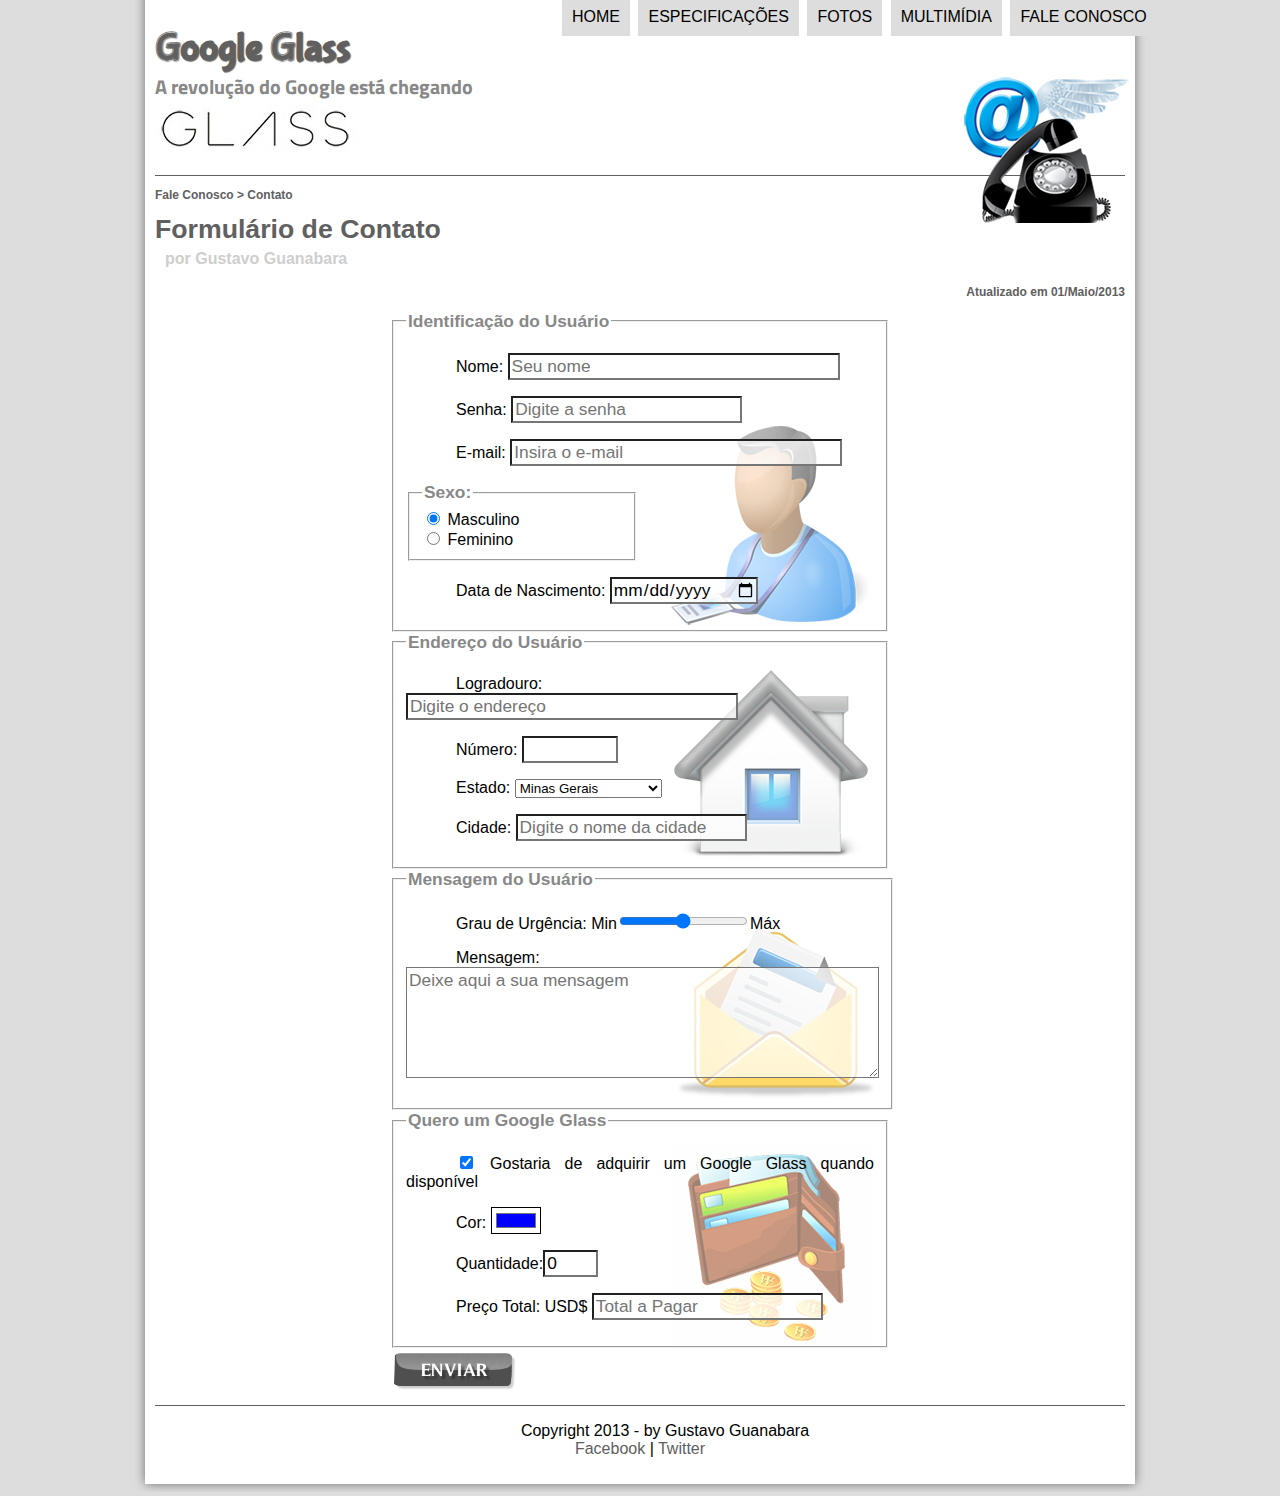
<file: fale-conosco.html>
<!DOCTYPE html>
<html lang="pt-br">
<head>
	<meta charset="UTF-8"/>
		<title>Tudo Sobre Google Glass</title>
	<link rel="stylesheet" href="_css/estilo.css"/>
	<link rel="stylesheet" href="_css/form.css" />
	<script language="javascript" src="_javascript/funcoes.js"></script>
	<script>
		function calc_total() {
			var qtd = parseInt(document.getElementById('cQtd').value);
			tot = qtd * 1500;
			document.getElementById('cPrec').value = tot;
		}
	</script>
</head>
<body>
	<div id="interface">
		<header id="cabecalho">
			<hgroup>
				<h1>Google Glass</h1>
				<h2>A revolução do Google está chegando</h2>
			</hgroup>
			<img id="icone" src="_imagens/contato.png">
			<nav id="menu">
				<h1>Menu Principal</h1>
					<ul>
						<li onmouseover="mudaFoto('_imagens/home.png')" onmouseout="mudaFoto('_imagens/contato.png')">
							<a href="index.html">Home</a>
						</li>
						<li onmouseover="mudaFoto('_imagens/especificacoes.png')" onmouseout="mudaFoto('_imagens/contato.png')">
							<a href="specs.html">Especificações</a>
						</li>
						<li onmouseover="mudaFoto('_imagens/fotos.png')" onmouseout="mudaFoto('_imagens/contato.png')">
							<a href="fotos.html">Fotos</a>
						</li>
						<li onmouseover="mudaFoto('_imagens/multimidia.png')" onmouseout="mudaFoto('_imagens/contato.png')">
							<a href="multimidia.html">Multimídia</a>
						</li>
						<li onmouseover="mudaFoto('_imagens/contato.png')" onmouseout="mudaFoto('_imagens/contato.png')">
							<a href="fale-conosco.html">Fale conosco</a>
						</li>
					</ul>
			</nav>
		</header>
		<section id="corpo-full">
			<article id="noticia-principal"> 
				<header id="cabecalho-artigo">
					<hgroup>
						<h3>Fale Conosco > Contato</h3> 
						<h1>Formulário de Contato</h1>
						<h2>por Gustavo Guanabara</h1>
						<h3 class="direita">Atualizado em 01/Maio/2013</h3>	
					</hgroup>
				</header>
			</article>
		</section>
		<form method="post" action="mailto:gustavo.santos264@fatec.sp.gov.br" oninput="calc_total();">
			<fieldset id="usuario"> 
				<legend><label for="cMasc">Identificação do Usuário</label></legend>
					<p>
						<label for="cNome">Nome:</label>
						<input type="text" name="tNome" id="cNome" size="30" maxlength="30" placeholder="Seu nome"/>
					</p>
					<p>
						<label for="cSenha">Senha:</label>
						<input type="password" name="tSenha" id="cSenha" size="20" maxlength="30" placeholder="Digite a senha"/>
					</p>
					<p>
						<label for="cEmail">E-mail:</label>
						<input type="email" name="tEmail" id="cEmail" size="30" maxlength="40" placeholder="Insira o e-mail"/>
					</p>
					<fieldset id="sexo">
						<legend>Sexo:</legend>
							<input type="radio" name="tSexo" id="cMasc" checked/>
							<label for="cMasc">Masculino</label>
							<br> 
							<input type="radio" name="tSexo" id="cFem"/> <label for="cFem">Feminino</label>
					</fieldset>
					<p>
						<label for="cData">Data de Nascimento:</label>
						<input type="date" name="tData" id="cData"/>
					</p>
			</fieldset>
			<fieldset id="endereco">
				<legend>Endereço do Usuário</legend>
					<p>
						<label for="cRua">Logradouro:</label>
						<input type="text" name="tRua" id="cRua" size="30" maxlength="80" placeholder="Digite o endereço"/>
					</p>
					<p>
						<label for="cNum">Número:</label>
						<input type="number" name="tNum" id="cNum" size="5" min="0" max="99999">
					</p>
					<p>
						<label for="cEst">Estado:</label>
						<select name="tEst" id="cEst">
							<optgroup label="Região Sudeste">
								<option value="RJ">Rio de Janeiro</option>
								<option value="SP">São Paulo</option>
								<option value="MG" selected>Minas Gerais</option>
							</optgroup>
							<optgroup label="Região Sul">
								<option value="PR">Paraná</option>
								<option value="SC">Santa Catarina</option>
								<option value="RS">Rio Grande do Sul</option>
							</optgroup>
						</select>
					</p>
					<p>
						<label for="cCid">Cidade:</label>
						<input type="text" name="tCid" id="cCid" maxlenght="40" size="20" placeholder="Digite o nome da cidade" list="cidades"/>
					</p>
					<datalist id="cidades">
						<option value="Uberlândia"></option>
						<option value="Belo Horizonte"></option>
						<option value="Ouro Preto"></option>
						<option value="Gov. Valadares"></option>
					</datalist>
			</fieldset>
			<fieldset id="mensagem">
				<legend>Mensagem do Usuário</legend>
				<p>
					<label for="cUrg">Grau de Urgência: </label>Min<input type="range" name="tUrg" id="cUrg" min="0" max="10" step="1">Máx
				</p>
				<p>
					<label for="cMsg">Mensagem:</label>
					<textarea name="tMsg" id="cMsg" cols="45" rows="5" placeholder="Deixe aqui a sua mensagem"></textarea>
				</p>
			</fieldset>
			<fieldset id="pedido">
				<legend>Quero um Google Glass</legend>
					<p><input type="checkbox" name="tPed" id="cPed" checked>
					<label for="cPed">Gostaria de adquirir um Google Glass quando disponível</label></p> 
					<p><label for="cCor">Cor:</label>
					<input type="color" name="tCor" id="cCor" value="#0000FF"></p>
					<p><label for="cQtd">Quantidade:</label><input type="number" name="tQtd" id="cQtd" min="0" max="5" value="0"></p>
					<p><label for="cPrec">Preço Total: USD$ </label><input type="text" name="tPrec" id="cPrec" placeholder="Total a Pagar" readonly></p>
			</fieldset>
			<input type="image" src="_imagens/botao-enviar.png" name="tEnviar">
		</form>
		<footer id="rodape">
			<p>Copyright 2013 - by Gustavo Guanabara<br/>
			<a href="http://facebook.com/cursoemvideo" target="_blank">Facebook</a> | 
			<a href="http://twitter.com/cursoemvideo" target="_blank">Twitter</a></p>
		</footer>
	</div>
</body>
</html>
</file>
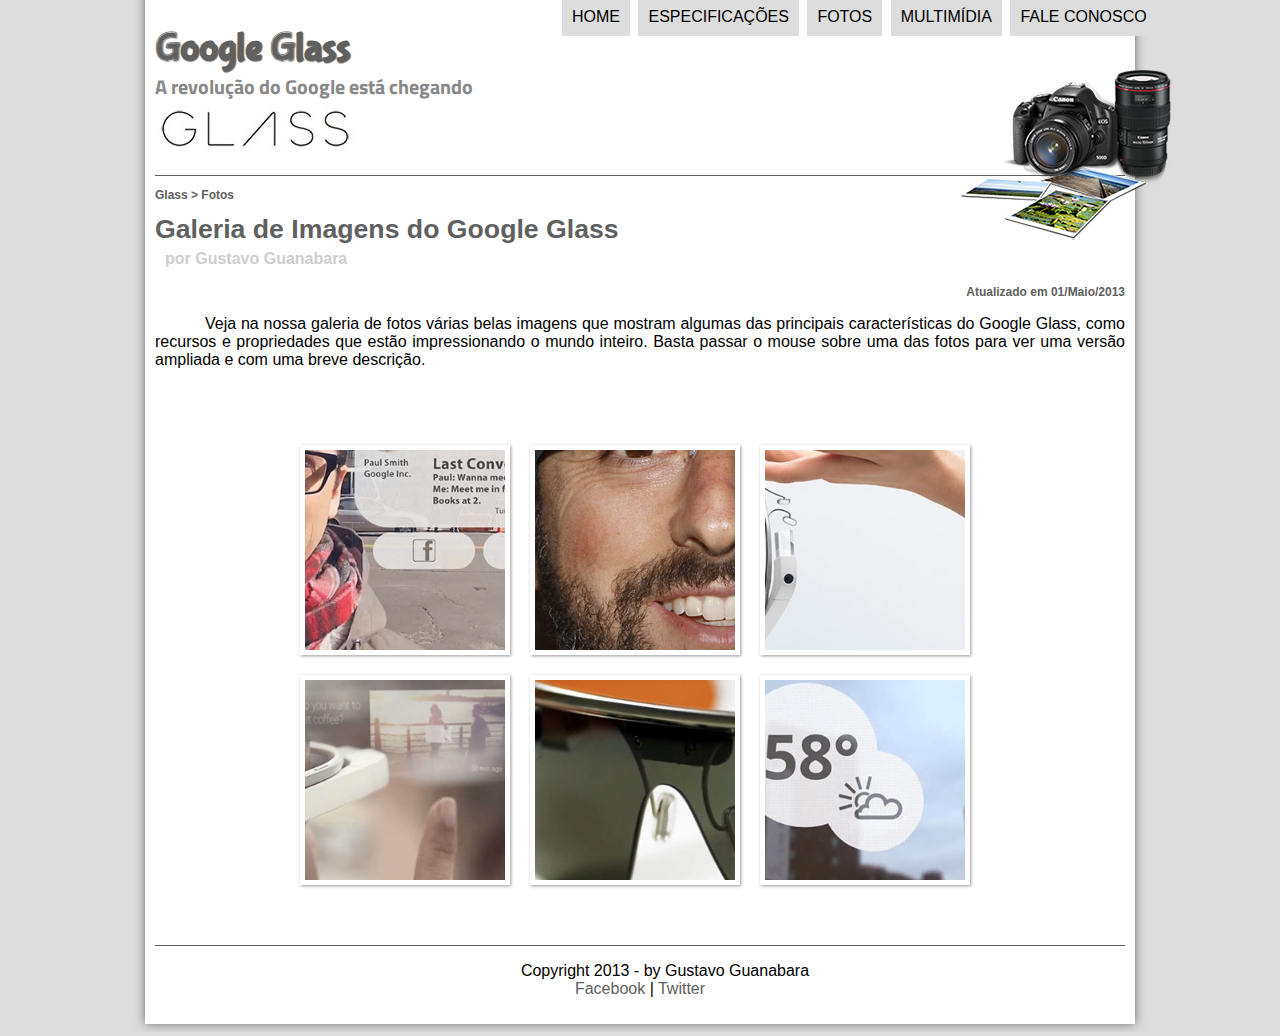
<file: fotos.html>
<!DOCTYPE html>
<html lang="pt-br">
<head>
	<meta charset="UTF-8"/>
		<title>Tudo Sobre Google Glass</title>
	<link rel="stylesheet" href="_css/estilo.css"/>
	<link rel="stylesheet" href="_css/fotos.css"/>
	<script language="javascript" src="_javascript/funcoes.js"></script>
</head>
<body>
	<div id="interface">
		<header id="cabecalho">
			<hgroup>
				<h1>Google Glass</h1>
				<h2>A revolução do Google está chegando</h2>
			</hgroup>
			<img id="icone" src="_imagens/fotos.png">
			<nav id="menu">
				<h1>Menu Principal</h1>
					<ul>
						<li onmouseover="mudaFoto('_imagens/home.png')" onmouseout="mudaFoto('_imagens/fotos.png')">
							<a href="index.html">Home</a>
						</li>
						<li onmouseover="mudaFoto('_imagens/especificacoes.png')" onmouseout="mudaFoto('_imagens/fotos.png')">
							<a href="specs.html">Especificações</a>
						</li>
						<li onmouseover="mudaFoto('_imagens/fotos.png')" onmouseout="mudaFoto('_imagens/fotos.png')">
							<a href="fotos.html">Fotos</a>
						</li>
						<li onmouseover="mudaFoto('_imagens/multimidia.png')" onmouseout="mudaFoto('_imagens/fotos.png')">
							<a href="multimidia.html">Multimídia</a>
						</li>
						<li onmouseover="mudaFoto('_imagens/contato.png')" onmouseout="mudaFoto('_imagens/fotos.png')">
							<a href="fale-conosco.html">Fale conosco</a>
						</li>
					</ul>
			</nav>
		</header>
		<section id="corpo-full">
			<article id="noticia-principal"> 
				<header id="cabecalho-artigo">
					<hgroup>
						<h3>Glass > Fotos</h3>
						<h1>Galeria de Imagens do Google Glass</h1>
						<h2>por Gustavo Guanabara</h1>
						<h3 class="direita">Atualizado em 01/Maio/2013</h3>
					</hgroup>
				</header>
				<p>Veja na nossa galeria de fotos várias belas imagens que mostram algumas das principais características do Google Glass, como recursos e propriedades que estão impressionando o mundo inteiro. Basta passar o mouse sobre uma das fotos para ver uma versão ampliada e com uma breve descrição.</p>
				<ul id="album-fotos">
					<li id="foto1"><span>Agenda e lembretes</span></li>
					<li id="foto2"><span>Sergey Brin usando o Glass</span></li>
					<li id="foto3"><span>Leve e compacto</span></li>
					<li id="foto4"><span>Sensação de uma tela de 50"</span></li>
					<li id="foto5"><span>Vários tipos de lente</span></li>
					<li id="foto6"><span>Informações importantes</span></li>
				</ul>
			</article>
		</section>
		<footer id="rodape">
			<p>Copyright 2013 - by Gustavo Guanabara<br/>
			<a href="http://facebook.com/cursoemvideo" target="_blank">Facebook</a> | 
			<a href="http://twitter.com/cursoemvideo" target="_blank">Twitter</a></p>
		</footer>
	</div>
</body>
</html>
</file>
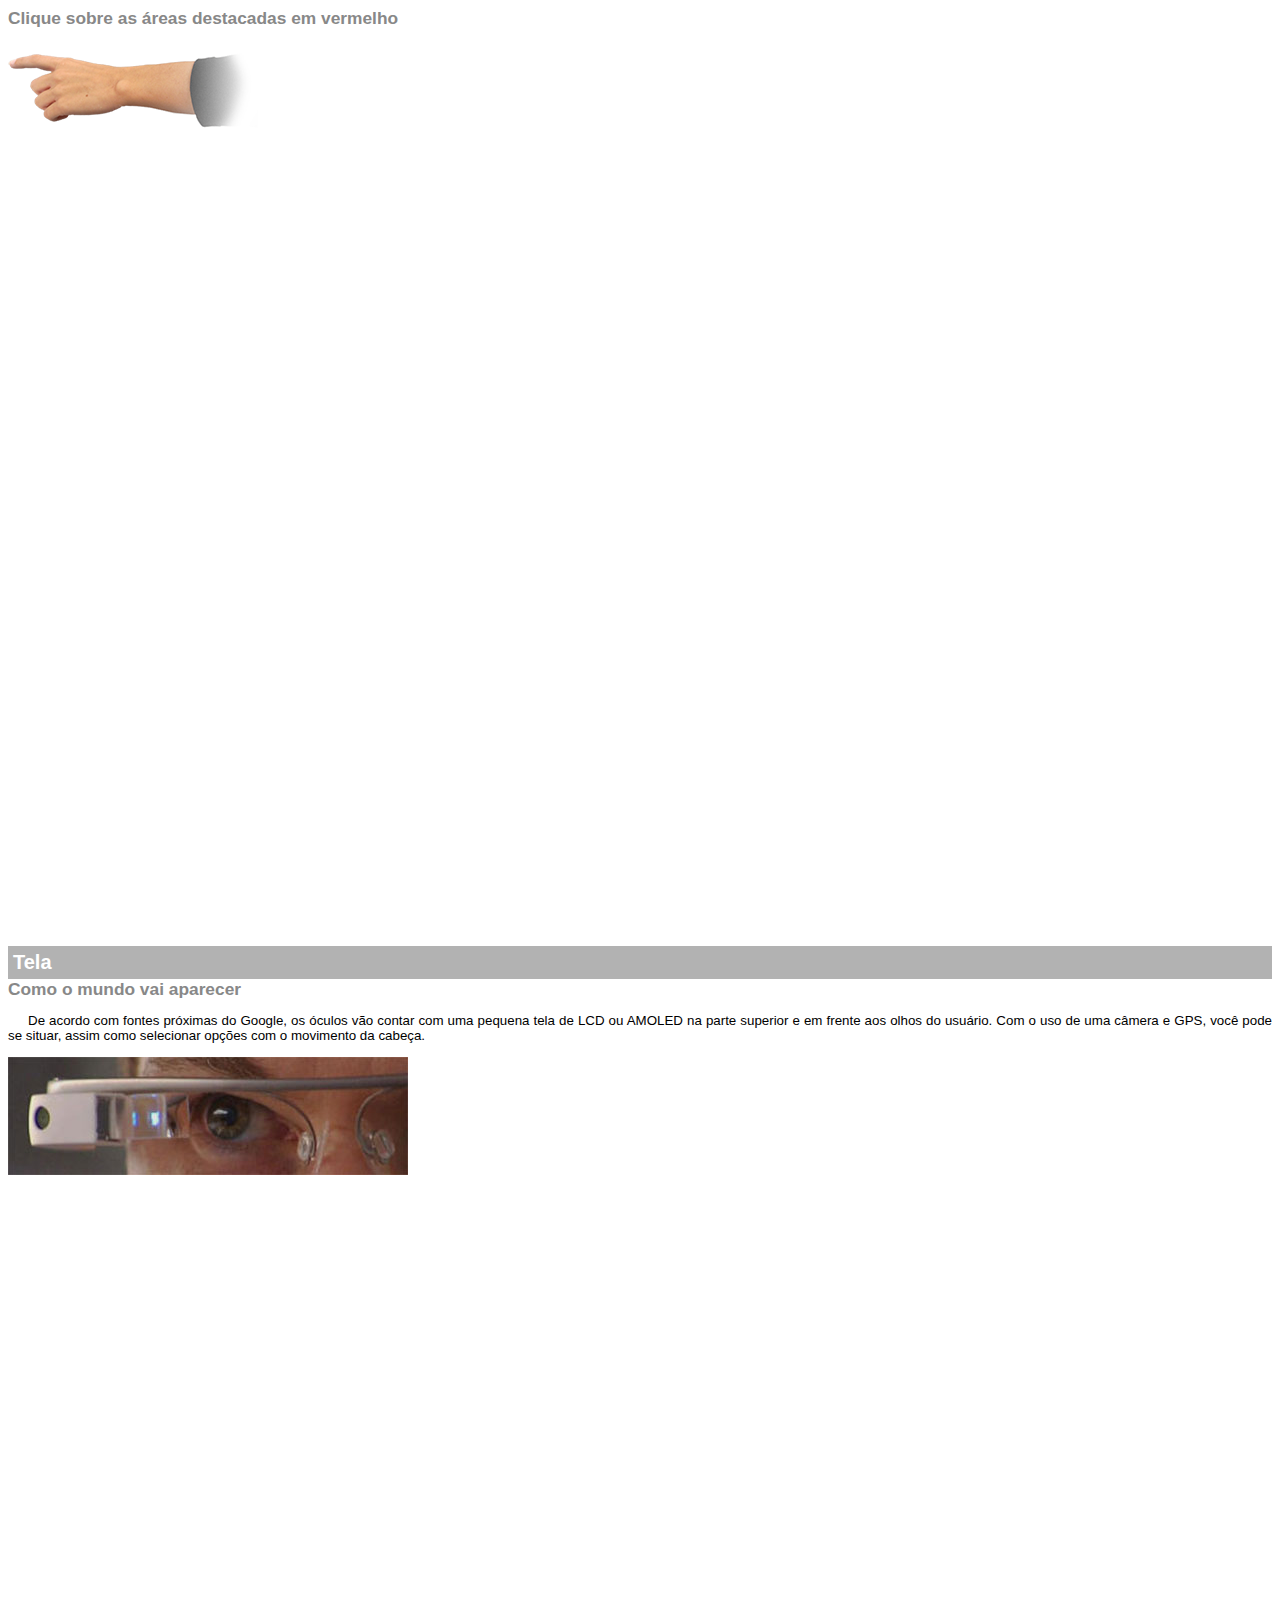
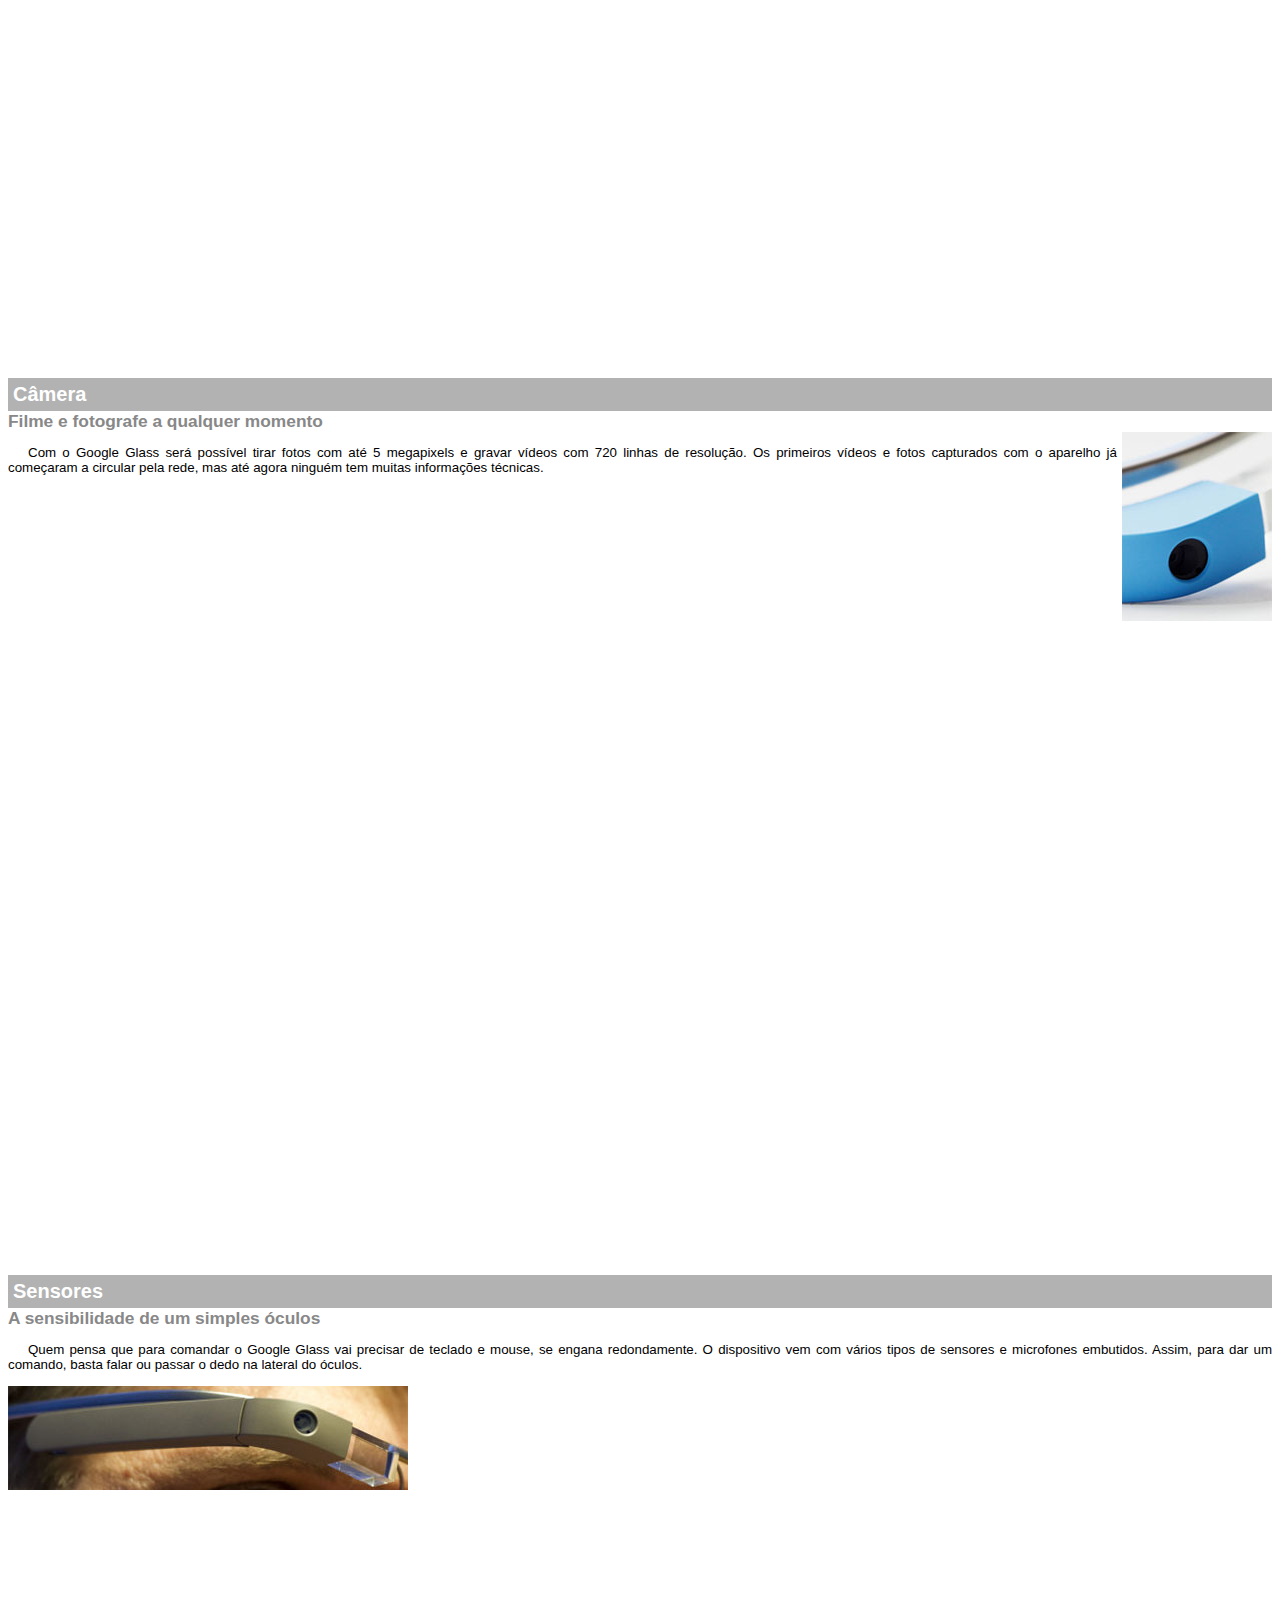
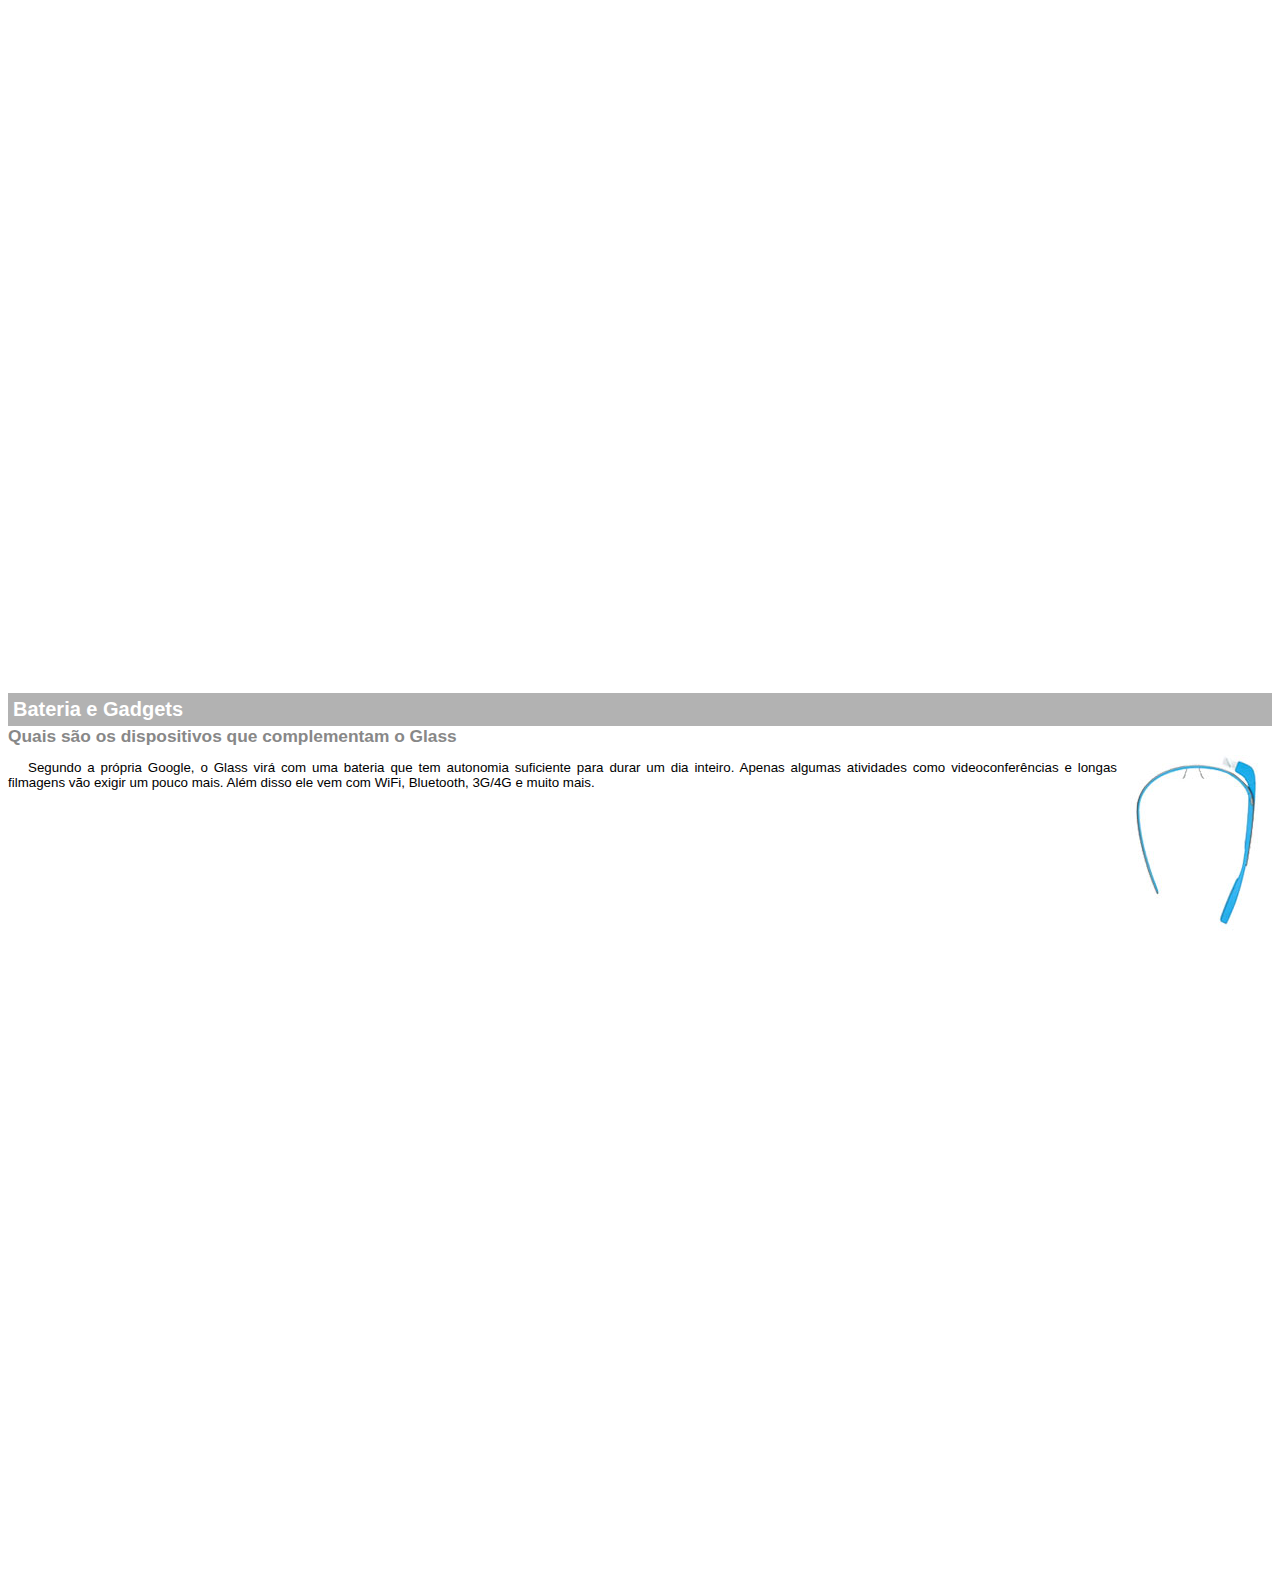
<file: google-glass.html>
<!DOCTYPE html>
<html lang="en">
<head>
    <meta charset="UTF-8">
    <meta http-equiv="X-UA-Compatible" content="IE=edge">
    <meta name="viewport" content="width=device-width, initial-scale=1.0">
        <title>Informações Sobre o Google Glass</title>
    <style>
        body {
            font-family: Arial;
            font-size: 10pt;
            overflow-x: hidden;
            overflow-y: hidden;
        }
        p {
            text-align: justify;
            text-indent: 20px;
        }
        article h1 {
            font-size: 15pt;
            color: #fff;
            background-color: rgba(0,0,0,.3);
            padding: 5px;
            margin: 0px;
        }
        article  h2 {
            font-size: 13pt;
            color: #888;
            margin: 0px;
        }

        article {
            margin-bottom: 800px;
        }
        img.img-dir {
            display: block;
            float: right;
            margin-left: 5px;
        }
    </style>
</head>
<body> 
    <article id="topo">
        <header><h2>Clique sobre as áreas destacadas em vermelho</h2></header>
        <img src="_imagens/mao.png" alt="Mão apontando para a esquerda"/>
    </article>
    <article id="tela">
        <header>
            <h1>Tela</h1>
            <h2>Como o mundo vai aparecer</h2>
        </header>
        <p>
            De acordo com fontes próximas do Google, os óculos vão contar com uma pequena tela de LCD ou AMOLED na parte superior e em frente aos olhos do usuário. Com o uso de uma câmera e GPS, você pode se situar, assim como selecionar opções com o movimento da cabeça.
        </p>
        <img src="_imagens/det-tela.jpg" alt="Tela do Google Glass">
    </article>
    <article id="camera">
        <header>
            <h1>Câmera</h1>
            <h2>Filme e fotografe a qualquer momento</h2>
        </header>
        <img src="_imagens/det-camera.jpg" alt="Câmera do Google Glass" class="img-dir"/>
        <p>
            Com o Google Glass será possível tirar fotos com até 5 megapixels e gravar vídeos com 720 linhas de resolução. Os primeiros vídeos e fotos capturados com o aparelho já começaram a circular pela rede, mas até agora ninguém tem muitas informações técnicas.
        </p>
    </article>  
    <article id="sensores">
        <header>
            <h1>Sensores</h1>
            <h2>A sensibilidade de um simples óculos</h2>
        </header>
        <p>
            Quem pensa que para comandar o Google Glass vai precisar de teclado e mouse, se engana redondamente. O dispositivo vem com vários tipos de sensores e microfones embutidos. Assim, para dar um comando, basta falar ou passar o dedo na lateral do óculos.
        </p>
        <img src="_imagens/det-touch.jpg" alt="Sensores do Google Glass"/>
    </article>
    <article id="gadgets">
        <header>
            <h1>Bateria e Gadgets</h1>
            <h2>Quais são os dispositivos que complementam o Glass</h2>
        </header>
        <img src="_imagens/det-bateria.jpg" alt="Bateria do Google Glass" class="img-dir"/>
        <p>
            Segundo a própria Google, o Glass virá com uma bateria que tem autonomia suficiente para durar um dia inteiro. Apenas algumas atividades como videoconferências e longas filmagens vão exigir um pouco mais. Além disso ele vem com WiFi, Bluetooth, 3G/4G e muito mais.
        </p>
    </article>
</body>
</html>
</file>
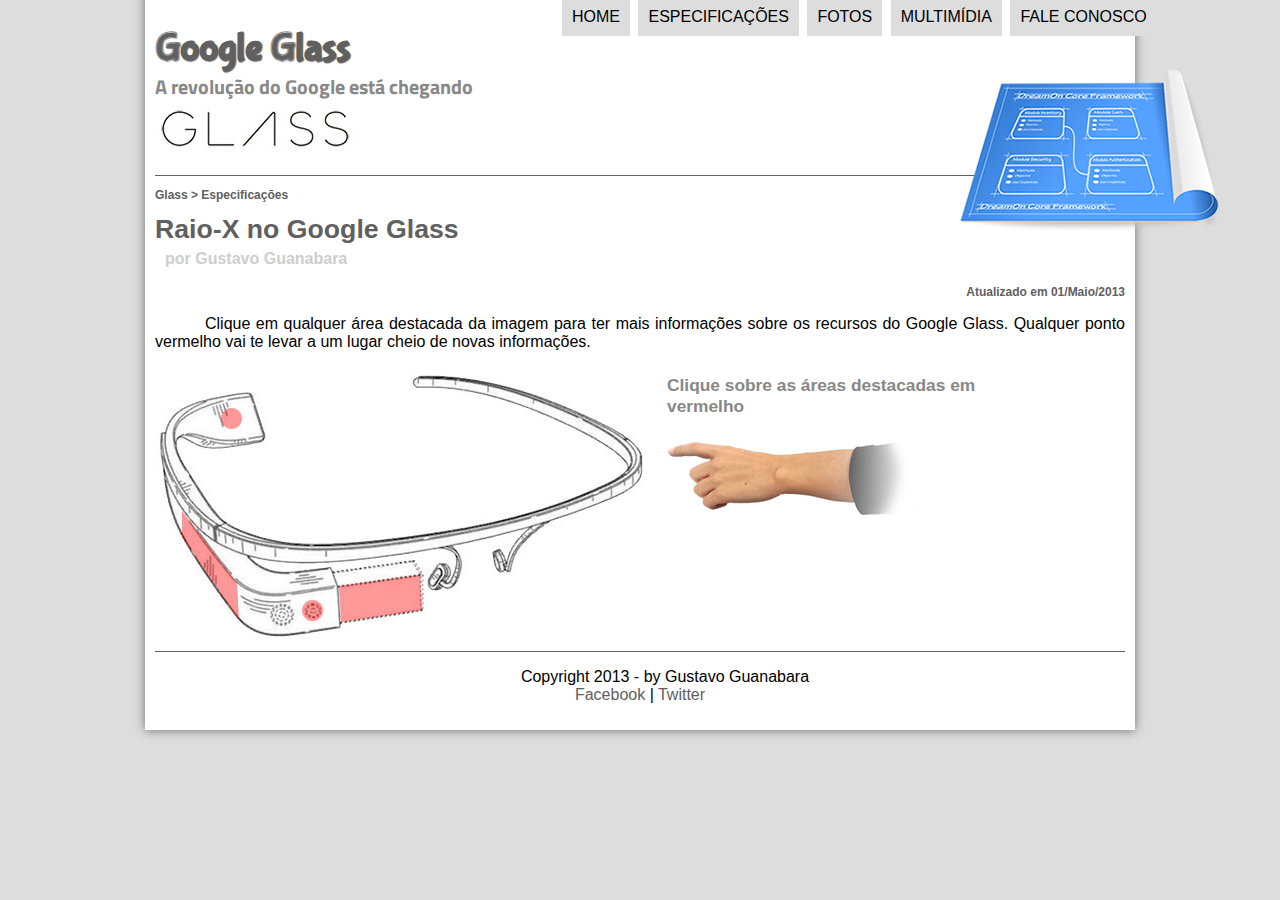
<file: specs.html>
<!DOCTYPE html>
<html lang="pt-br">
<head>
	<meta charset="UTF-8"/>
		<title>Tudo Sobre Google Glass</title>
	<link rel="stylesheet" href="_css/estilo.css"/>
	<link rel="stylesheet" href="_css/specs.css"/>
	<script language="javascript" src="_javascript/funcoes.js"></script>
</head>
<body>
	<div id="interface">
		<header id="cabecalho">
			<hgroup>
				<h1>Google Glass</h1>
				<h2>A revolução do Google está chegando</h2>
			</hgroup>
			<img id="icone" src="_imagens/especificacoes.png">
			<nav id="menu">
				<h1>Menu Principal</h1>
					<ul>
						<li onmouseover="mudaFoto('_imagens/home.png')" onmouseout="mudaFoto('_imagens/especificacoes.png')">
							<a href="index.html">Home</a>
						</li>
						<li onmouseover="mudaFoto('_imagens/especificacoes.png')" onmouseout="mudaFoto('_imagens/especificacoes.png')">
							<a href="specs.html">Especificações</a>
						</li>
						<li onmouseover="mudaFoto('_imagens/fotos.png')" onmouseout="mudaFoto('_imagens/especificacoes.png')">
							<a href="fotos.html">Fotos</a>
						</li>
						<li onmouseover="mudaFoto('_imagens/multimidia.png')" onmouseout="mudaFoto('_imagens/especificacoes.png')">
							<a href="multimidia.html">Multimídia</a>
						</li>
						<li onmouseover="mudaFoto('_imagens/contato.png')" onmouseout="mudaFoto('_imagens/especificacoes.png')">
							<a href="fale-conosco.html">Fale conosco</a>
						</li>
					</ul>
			</nav>
		</header>
		<section id="corpo-full">
			<article id="noticia-principal"> 
				<header id="cabecalho-artigo">
					<hgroup>
						<h3>Glass > Especificações</h3>
						<h1>Raio-X no Google Glass</h1>
						<h2>por Gustavo Guanabara</h1>
						<h3 class="direita">Atualizado em 01/Maio/2013</h3>
						<p>Clique em qualquer área destacada da imagem para ter mais informações sobre os recursos do Google Glass. Qualquer ponto vermelho vai te levar a um lugar cheio de novas informações.</p>
						<section id="conteudo">
							<img src="_imagens/glass-esquema-marcado.jpg" usemap="#mapa1"/>
							<map name="mapa1">
								<area shape="rect" coords="183,185,265,266" href="google-glass.html#tela" target="janela"/>	
								<area shape="circle"coords="158,243,12" href="google-glass.html#camera" target="janela"/>
								<area shape="circle"coords="76,52,12" href="google-glass.html#gadgets" target="janela"/>
								<area shape="poly"coords="28,143,83,216,84,249,27,169" href="google-glass.html#sensores" target="janela"/>
							</map>
							<iframe src="google-glass.html" name="janela" id="frame-spec"></iframe>
						</section>
					</hgroup>
				</header>
			</article>
		</section>
		<footer id="rodape">
			<p>Copyright 2013 - by Gustavo Guanabara<br/>
			<a href="http://facebook.com/cursoemvideo" target="_blank">Facebook</a> | 
			<a href="http://twitter.com/cursoemvideo" target="_blank">Twitter</a></p>
		</footer>
	</div>
</body>
</html>
</file>
<file: _css/estilo.css>
@charset "UTF-8";
@import url('https://fonts.googleapis.com/css2?family=Titillium+Web:wght@300&display=swap');

@font-face {
	font-family: 'FonteLogo';
	src: url(../_fonts/bubblegum-sans-regular.otf);
}

body {
	font-family: Arial, sans-serif;
	background-color: #ddd;
	color: rgba(0, 0, 0, 1);
}

div#interface {
	width: 970px;
	background-color: #ffffff;
	margin: -20px auto 0px auto;
	box-shadow: 0px 0px 10px rgba(0, 0, 0, .5);
	padding: 10px;
}

p {
	text-align: justify;
	text-indent: 50px;
}

a {
	color: #606060;
	text-decoration: none;
}

a:hover {
	text-decoration: underline;
}

header#cabecalho img#icone {
	position: absolute;
	left: 960px;
	top: 70px;
}

header#cabecalho {
	border-bottom: 1px #606060 solid;
	height: 150px;
	background: url("../_imagens/glass-logo-peq.jpg") no-repeat 0px 80px;
}

header#cabecalho h1 {
	font-family: 'FonteLogo', sans-serif;
	font-size: 30pt;
	color: #606060;
	text-shadow: 1px 1px 1px rgba(0, 0, 0, .6);
	padding: 0px;
	margin-bottom: 0px;
}

header#cabecalho h2 {
	font-family: 'Titillium Web', sans-serif;
	color: #888888;
	font-size: 15pt;
	padding: 0px;
	margin-top: 0px;
}

/*Formatacao de Imagens com Legendas*/
figure.foto-legenda {
	border: 8px solid white;
	box-shadow: 1px 1px 4px black;
	position: relative;
}

figure.foto-legenda img {
	width: 100%;
	height: 100%;
}

figure.foto-legenda figcaption {
	opacity: 0;
	position: absolute;
	top: 0px;
	background-color: rgba(0, 0, 0, 0.4);
	color: white;
	width: 100%;
	height: 100%;
	padding: 10px;
	box-sizing: border-box;
	transition: opacity 1s;
}

figure.foto-legenda:hover figcaption {
	opacity: 1;
}

	/*Formatação do Menu*/
nav#menu {
	display: block;
}

nav#menu ul {
	list-style: none;
	text-transform: uppercase;
	position: absolute;
	top: -20px;
	left: 520px;
}

nav#menu li {
	display: inline-block;
	background-color: #ddd;
	padding: 10px;
	margin: 2px;
	-webkit-transition: background-color 1s;
	-moz-transition: background-color 1s;
	-o-transition: background-color 1s;
	-ms-transition: background-color 1s;
	transition: background-color 1s;
}

nav#menu li:hover {
	background-color: #606060
}

nav#menu h1 {
	display: none;
}

nav#menu a {
	color: #000;
	text-decoration: none;

}

nav#menu a:hover {
	color: #FFF;
	text-decoration: none;

}

	/* Formatação Body */
section#corpo {
	display: block;
	width: 570px;
	float: left;
	border-right: 1px solid #606060;
	padding-right: 15px;
}

article#noticia-principal h2 {
	font-size: 13pt;
	color: #606060;
	background-color: #ddd;
	padding: 5px 0px 5px 10px;
	margin: 10px 0px 10px 0px;
}

header#cabecalho-artigo h1 {
	font-family: 'Fonte-Logo', sans-serif;
	font-size: 20pt;
	color: #606060;
	margin-bottom: 0px;
	margin-top: 0px;
}

header#cabecalho-artigo h2 {
	font-size: 12pt;
	color: #cecece;
	background-color: #fff;
	margin: 0px;
}

.direita {
	text-align: right;
}

header#cabecalho-artigo h3 {
	font-size: 12px;
	color: #606060;
}

table#tabelaspec {
	border: 1px solid #606060;
	border-spacing: 0px;
	margin-left: auto;
	margin-right: auto;
}

table#tabelaspec td {
	border: 1px solid #606060;
	padding: 10px;
	text-align: center;
	vertical-align: middle;
}

table#tabelaspec td.ce {
	color: #fff;
	background-color: #606060;
	vertical-align: top;
	font-weight: bold;

}

table#tabelaspec td.cd {
	background-color: #cecece;
}

table#tabelaspec caption {
	color: #888;
	font-size: 13pt;
	font-weight: bolder;
}

table#tabelaspec caption span {
	display: block;
	float: right;
	color: #000;
	font-size: 8pt;
	margin-top: 10px;
}

aside#lateral {
	display: block;
	width: 350px;
	float: right;
	background-color: #dddddd;
	padding: 10px;
	margin-top: 10px;
	box-shadow: 2px 2px 2px rgba(0, 0, 0, .5)
}

aside#lateral h1 {
	font-family: 'FonteLogo', sans-serif;
	font-size: 20pt;
	color: #606060;
	margin-top: 0px;
	margin-bottom: 5px;
}

aside#lateral h2 {
	background-color: #606060;
	font-size: 13pt;
	color: #fff;
	padding: 5px;
	margin-top: 5px;
}

video#video-one-day {
	width: 350px;
}

footer#rodape {
	clear: both;
	border-top: 1px solid #606060;
}

footer#rodape p {
	text-align: center;
}
</file>
<file: _css/form.css>
@charset "UFT-8";

form {
    width: 500px;
    margin: auto;
}

input, textarea {
    font-family: sans-serif;
    font-weight: normal;
    font-size: 13pt;
    background-color: rgba(255, 255, 255, 0.7);
}

input:hover, textarea:hover {
    background-color: #ddd;
}

legend {
    color: #888;
    font-weight: bold;
    font-size: 13pt;
    font-family: sans-serif;
}

fieldset {
    border-color: #cecece 20px ;
}

fieldset#sexo {
    width: 150pt;
}

fieldset#usuario {
    background: url(../_imagens/icone-contato.png) no-repeat 95% 95%;
    
}

fieldset#endereco {
    background: url(../_imagens/icone-endereco.png) no-repeat 95% 95%; 
}

fieldset#mensagem {
    background: url(../_imagens/icone-mensagem.png) no-repeat 95% 95%; 
}

fieldset#pedido {
    background: url(../_imagens/icone-pagamento.png) no-repeat 95% 95%;
}
</file>
<file: _css/fotos.css>
@charset "UTF-8";

ul#album-fotos {
    width: 700px;
    margin: 0 auto;
    padding: 50px;
    overflow: hidden;
    list-style: none;
}

ul#album-fotos li{
    float: left;
    width: 200px;
    height: 200px;
    margin: 10px;
    border: 5px solid #fff;
    background-color: #fff;
    box-shadow: 1px 1px 3px rgba(0, 0, 0, .4);
    transition: all 0.25s ease-in;
}

ul#album-fotos li span {
    opacity: 0;
    color: #fff;
    text-shadow: 1px 1px 1px #606060;
    background-color: rgba(0, 0, 0, .3);
    font-size: 9pt;
    line-height: 370px;
    padding: 5px;
}

ul#album-fotos li:hover {
    transform: scale(1.5)
    
}

ul#album-fotos li:hover span {
    opacity: 1;
}

ul#album-fotos li#foto1 {
    background: url('../_imagens/galeria-01.jpg') no-repeat;
    background-position: 50% 50%;
    background-size: 400px 400px;
    background-color: #fff;
}

ul#album-fotos li#foto1:hover {
    background-position: 0px 0px;
    background-size: 200px 200px;
}

ul#album-fotos li#foto2 {
    background: url('../_imagens/galeria-02.jpg') no-repeat;
    background-position: 50% 50%;
    background-size: 400px 400px;
    background-color: #fff;
}

ul#album-fotos li#foto2:hover {
    background-position: 0px 0px;
    background-size: 200px 200px;
}

ul#album-fotos li#foto3 {
    background: url('../_imagens/galeria-03.jpg') no-repeat;
    background-position: 50% 50%;
    background-size: 400px 400px;
    background-color: #fff;
}

ul#album-fotos li#foto3:hover {
    background-position: 0px 0px;
    background-size: 200px 200px;
}

ul#album-fotos li#foto4 {
    background: url('../_imagens/galeria-04.jpg') no-repeat;
    background-position: 50% 50%;
    background-size: 400px 400px;
    background-color: #fff;
}

ul#album-fotos li#foto4:hover {
    background-position: 0px 0px;
    background-size: 200px 200px;
}

ul#album-fotos li#foto5 {
    background: url('../_imagens/galeria-05.jpg') no-repeat;
    background-position: 50% 50%;
    background-size: 400px 400px;
    background-color: #fff;
}

ul#album-fotos li#foto5:hover {
    background-position: 0px 0px;
    background-size: 200px 200px;
}

ul#album-fotos li#foto6 {
    background: url('../_imagens/galeria-06.jpg') no-repeat;
    background-position: 50% 50%;
    background-size: 400px 400px;
    background-color: #fff;
}

ul#album-fotos li#foto6:hover {
    background-position: 0px 0px;
    background-size: 200px 200px;
}
</file>
<file: _css/specs.css>
@charset "UTF-8";

section#conteudo {
    width: 1000px;
    margin: auto;
}

iframe#frame-spec {
    width: 400px;
    height: 280px;
    border: none;
    overflow: hidden;
}

iframe#frame-spec::-webkit-scrollbar {
    display: none;
}
</file>
